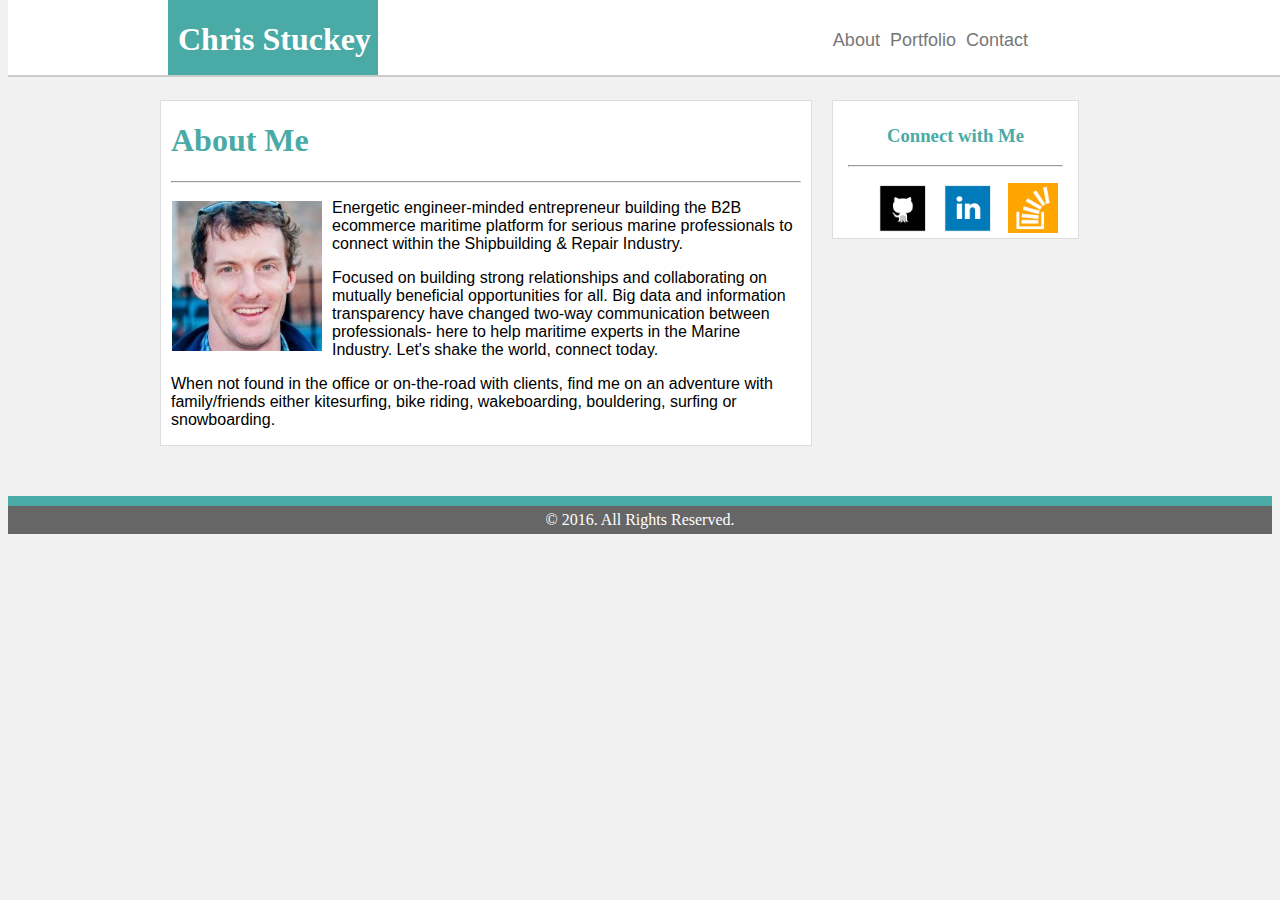
<file: index.html>
<!DOCTYPE html>
<html lang="en-us">

<head>
	<meta charset="UTF-8"><meta>
	<title>Chris Stuckey</title>
	<link rel="stylesheet" type="text/css" href="assets/css/style.css">
</head>

<body>
	    
	<div id="header">
		<div id="container">
			<div id="hname" href="#Chris_Stuckey"><h1>Chris Stuckey</h1>
			</div>	
			
			<div id="navarea"> 
				<ul id="nav">
					<li class="navli"><a href="index.html">About</a></li>
					<li class="navli"><a href="portfolio.html">Portfolio</a></li>
					<li class="navli"><a href="contact.html">Contact</a></li>
				</ul>
			</div>	
		</div>
	</div>


	<div id="content">

		<div id="relative">
			<div id="aboutme">
				<h1>About Me</h1>
			</div>
			
			<hr>

			<div id="image">
				<img src="assets/images/profile.jpg" align="right" width="150px"></img>
			</div>

			<p>Energetic engineer-minded entrepreneur building the B2B ecommerce maritime platform for serious marine professionals to connect within the Shipbuilding & Repair Industry.</p>

			<p>Focused on building strong relationships and collaborating on mutually beneficial opportunities for all. Big data and information transparency have changed two-way communication between professionals- here to help maritime experts in the Marine Industry. Let's shake the world, connect today.</p> 

			<p>When not found in the office or on-the-road with clients, find me on an adventure with family/friends either kitesurfing, bike riding, wakeboarding, bouldering, surfing or snowboarding.</p>

		</div>

		<div class="relativecon">
			<div id="heading2">
			<h3>Connect with Me</h3>
			</div>

			<hr>

			<div id="icons">
				<ul id="sicons">
					<div class="social" ><a href="https://github.com/CStuckey"><img src="assets/images/github_square_black.png" width="50px"></a></div>

					<div class="social"><a href="https://www.linkedin.com/in/chrislstuckey"><img src="assets/images/linkedin_square.png" width="50px"></a></div>

					<div class="social"><a href="http://stackexchange.com/users/10143834/cstuckey"><img src="assets/images/stackoverflow.png" width="50px"></a></div>
				</ul>
			</div>

			
				
			
		</div>

	</div>	

	<div id="border"></div>

	<div id="footer">&copy; 2016. All Rights Reserved.</div>

</body>

</html>
</file>
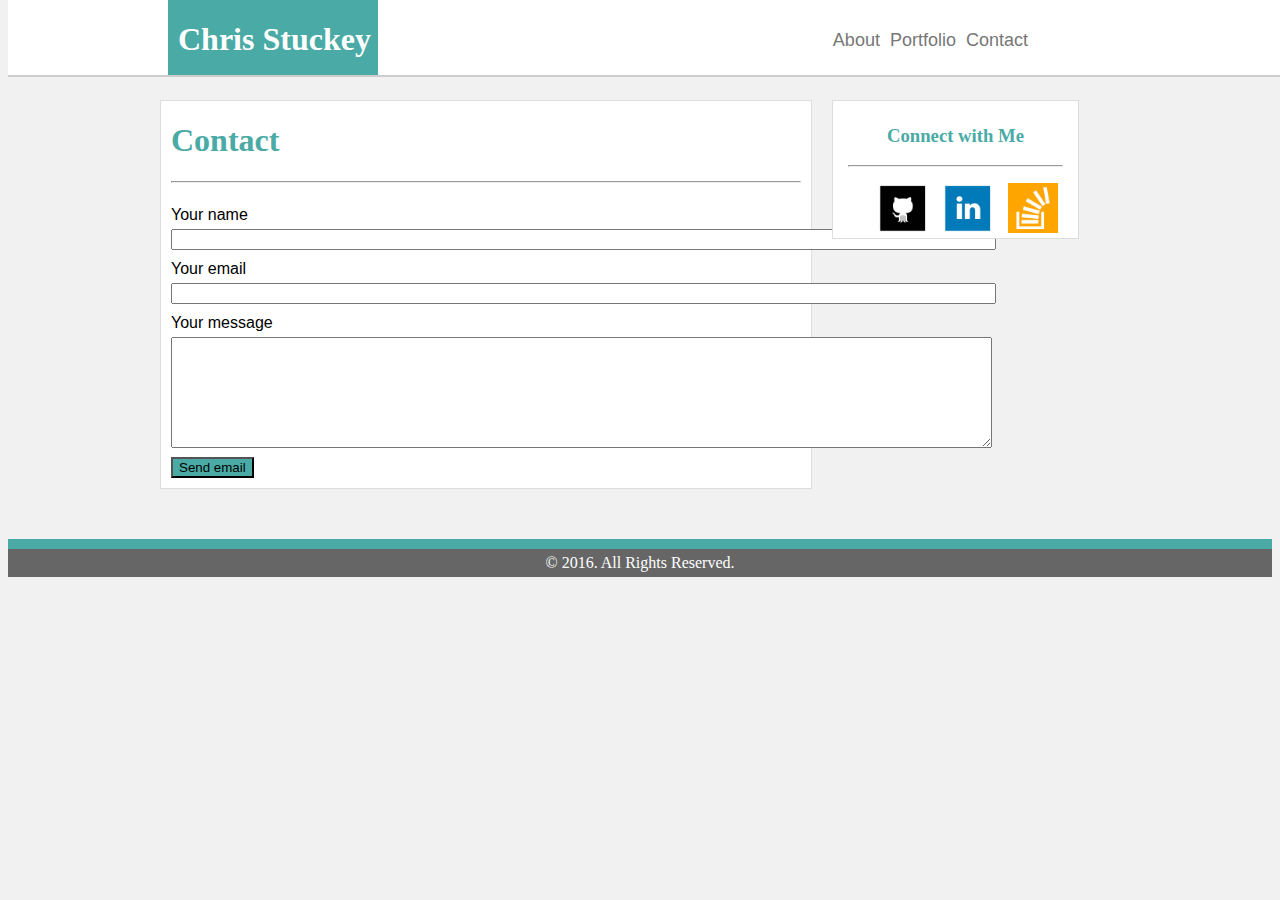
<file: contact.html>
<!DOCTYPE html>
<html lang="en-us">

<head>
	<meta charset="UTF-8"><meta>
	<title>Chris Stuckey</title>
	<link rel="stylesheet" type="text/css" href="assets/css/style.css">
</head>

<body>
	    
	<div id="header">
		<div id="container">
			<div id="hname" href="#Chris_Stuckey"><h1>Chris Stuckey</h1>
			</div>	
			
			<div id="navarea"> 
				<ul id="nav">
					<li class="navli"><a href="index.html">About</a></li>
					<li class="navli"><a href="portfolio.html">Portfolio</a></li>
					<li class="navli"><a href="contact.html">Contact</a></li>
				</ul>
			</div>	
		</div>
	</div>


	<div id="content">

		<div id="relative">
			<div id="aboutme">
				<h1>Contact</h1>
			</div>
			
			<hr>

	<!-- https://www.123contactform.com/html-contact-form/ -->
				<form id="contact_form" action="#" method="POST" enctype="multipart/form-data">
					<div class="row">
						<label for="name">Your name</label><br />
						<input id="name" class="input" name="name" type="text" value="" size="100%" /><br />
					</div>
					<div class="row">
						<label for="email">Your email</label><br />
						<input id="email" class="input" name="email" type="text" value="" size="100%" /><br />
					</div>
					<div class="row">
						<label for="message">Your message</label><br />
						<textarea id="message" class="input" name="message" rows="7" cols="100%"></textarea><br />
					</div>
					<input id="submit_button" type="submit" value="Send email" href="mailto:chrislstuckey@gmail.com" target="_blank">
				</form>						

		</div>

		<div class="relativecon">
			<div id="heading2">
			<h3>Connect with Me</h3>
			</div>

			<hr>
			
			<div id="icons">
				<ul id="sicons">
					<div class="social" ><a href="https://github.com/CStuckey"><img src="assets/images/github_square_black.png" width="50px"></a></div>

					<div class="social"><a href="https://www.linkedin.com/in/chrislstuckey"><img src="assets/images/linkedin_square.png" width="50px"></a></div>
					
					<div class="social"><a href="http://stackexchange.com/users/10143834/cstuckey"><img src="assets/images/stackoverflow.png" width="50px"></a></div>
				</ul>
			</div>
		</div>

	</div>	

	<div id="border"></div>

	<div id="footer">&copy; 2016. All Rights Reserved.</div>

</body>

</html>
</file>
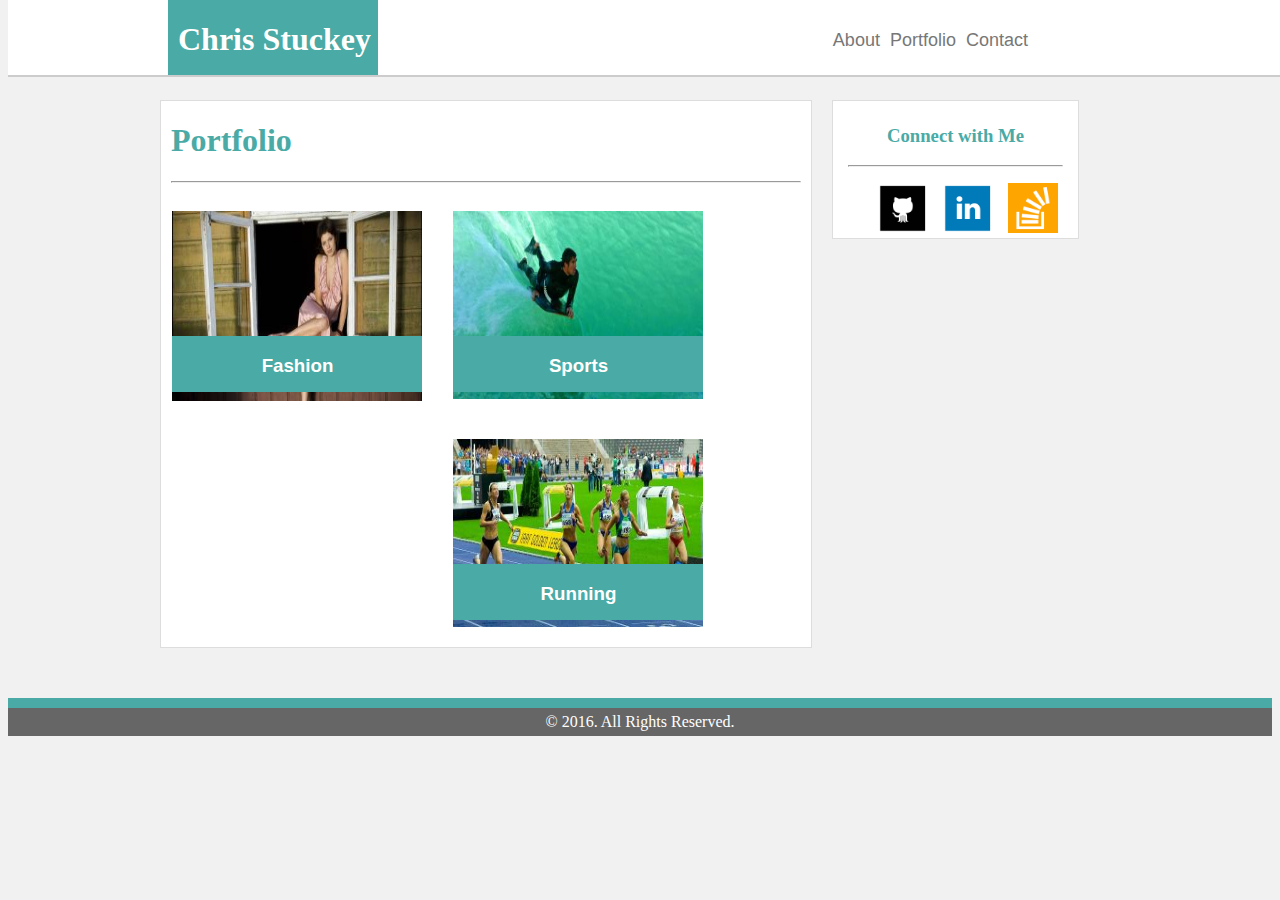
<file: portfolio.html>
<!DOCTYPE html>
<html lang="en-us">

<head>
	<meta charset="UTF-8"><meta>
	<title>Chris Stuckey</title>
	<link rel="stylesheet" type="text/css" href="assets/css/style.css">
</head>

<body>
	    
	<div id="header">
		<div id="container">
			<div id="hname" href="#Chris_Stuckey"><h1>Chris Stuckey</h1>
			</div>	
			
			<div id="navarea"> 
				<ul id="nav">
					<li class="navli"><a href="index.html">About</a></li>
					<li class="navli"><a href="portfolio.html">Portfolio</a></li>
					<li class="navli"><a href="contact.html">Contact</a></li>
				</ul>
			</div>	
		</div>
	</div>


	<div id="content">

		<div id="relative">
			<div id="aboutme">
				<h1>Portfolio</h1>
			</div>
			
			<hr>

			<div id="pimage1">
				<div class="banner1"><h3>Fashion</h3></div>	
				<img src="assets/images/fashion.jpeg" align="left" width="250px" height="190"></img>
			</div>
			<div id="pimage2">
				<div class="banner1"><h3>Sports</h3></div>	
				<img src="assets/images/boogy.jpg" align="left" width="250px" height="188"></img>
			</div>
			<div id="pimage3">
				<div class="banner1"><h3>Running</h3></div>
				<img src="assets/images/runners.jpg" width="250px" height="188"></img>
			</div>

		</div>

		<div class="relativecon">
			<div id="heading2">
			<h3>Connect with Me</h3>
			</div>

			<hr>

			<div id="icons">
				<ul id="sicons">
					<div class="social" ><a href="https://github.com/CStuckey"><img src="assets/images/github_square_black.png" width="50px"></a></div>

					<div class="social"><a href="https://www.linkedin.com/in/chrislstuckey"><img src="assets/images/linkedin_square.png" width="50px"></a></div>
					
					<div class="social"><a href="http://stackexchange.com/users/10143834/cstuckey"><img src="assets/images/stackoverflow.png" width="50px"></a></div>
				</ul>
			</div>

			
				
			
		</div>

	</div>	

	<div id="border"></div>

	<div id="footer">&copy; 2016. All Rights Reserved.</div>

</body>

</html>
</file>
<file: assets/css/style.css>
* {
	/*box-sizing: border-box;*/
}

body {
	background-color: #f1f1f1;
}

#header {
	position: absolute;
	background: #ffffff;
	margin: 0 auto 0 auto;
	/*position: fixed;*/
	top: 0;
	width: 100%;
	height: 75px;
	border-bottom: 2px solid #cccccc;
}

#container {
	width: 960px;
	height: auto;
	margin: auto;
}

#hname {
	width: 200px;
	height: 75px;
	padding-left: 10px;
	font: Helvetica;
	background: #4aaaa5;
	color: white;
	float: left;
}

#navarea {
	padding-right: 100px;
	height: auto;
	float: right;
}

#nav {
	list-style-type: none;
	padding-top: 12px;
	font-size: 18px;
	font-family: Helvetica;
}

.navli {
	float: left;
	margin-left: 10px;
}

a {
	color: #777777;
	text-decoration: none;
}

#content {
	width: 960px;
	height: auto;
	margin: 100px auto 100px auto;
	font-family: Georgia;
}

#relative {
	float: left;
	position: relative;
	background: #ffffff;
	width: 650px;
	margin: auto 20px 50px auto;
	padding: 0px;
	border: 1px solid #dddddd;
}

/*This information is for the contact form page*/
#contact_form {
	font-family: Helvetica;
	padding: 10px 10px 10px 10px;
}

.row {
	padding: 5px 0 5px 0;
}

#name {
	/*padding: 5px 0 5px 0;*/
	margin-top: 5px;
}

#email {
	margin-top: 5px;
}

#message {
	margin-top: 5px;
}

#submit_button {
	background-color: #4aaaa5;
}

#aboutme {
	padding-left: 10px;
	color: #4aaaa5;
	font: Helvetica;
}

hr {
	margin-left: 10px;
	margin-right: 10px;
}

#image {
	padding: 10px 10px 10px 1px;
	padding-right: 10px;
	text-align: left;
	float: left;
	display: block;
	margin: 0 0 10px 10px;
}

/*This css code below is for Portfolio page*/
#pimage1 {
	position: relative;
	margin: 10px 10px 10px 10px;
	padding: 10px 10px 10px 1px;
	padding-right: 10px;
	text-align: left;
	float: left;
	display: block;
}

#pimage2 {
	position: relative;
	margin: 10px 10px 10px 10px;
	padding: 10px 10px 10px 1px;
	padding-right: 10px;
	text-align: left;
	float: left;
	display: block;
}

#pimage3 {
	position: relative;
	margin: 10px 10px 10px 10px;
	padding: 10px 10px 10px 1px;
	padding-right: 10px;
	text-align: left;
	float: left;
	/*display: block;*/
}

.banner1 {
	position: absolute;
	margin-top: 125px;
	width: 249px;
	height: 56px;
	padding-left: 1px;
	text-align: center;
	font-family: Helvetica;
	background: #4aaaa5;
	color: white;
	float: left;
	z-index: 1;
}


p {
	font-family: Helvetica;
	padding-left: 10px;
	padding-right: 10px;
}

.relativecon {
	position: relative;
	float: left;
	background-color: #ffffff;
	border: 1px solid #dddddd;
	padding: 5px; 
}

#heading2 {
	text-align: center;
	color: #4aaaa5;
}

#icons {
	background-color: #ffffff;
	list-style-type: none;
	display: inline;
	text-decoration: none;
	line-height: 10px;
	margin: 0;
	padding: 0;
}

#sicons {
	list-style-type: none;
	padding-top: 0px;
	text-decoration: none;
}

.social {
	float: left;
	margin-right: 15px;
}

img {
	display: block;
  	margin-left: auto;
  	margin-right: auto;
}

.soicons {
	text-decoration: none;
}

#border {
	clear: both;
	border-top: 10px solid #4aaaa5;
	padding: 0px;
	margin-top: 100px;
}


#footer {
	clear: both;
	font: Helvetica;
	text-align: center;
	color: white;
	padding: 5px;
	background-color: #666666;
}
</file>
